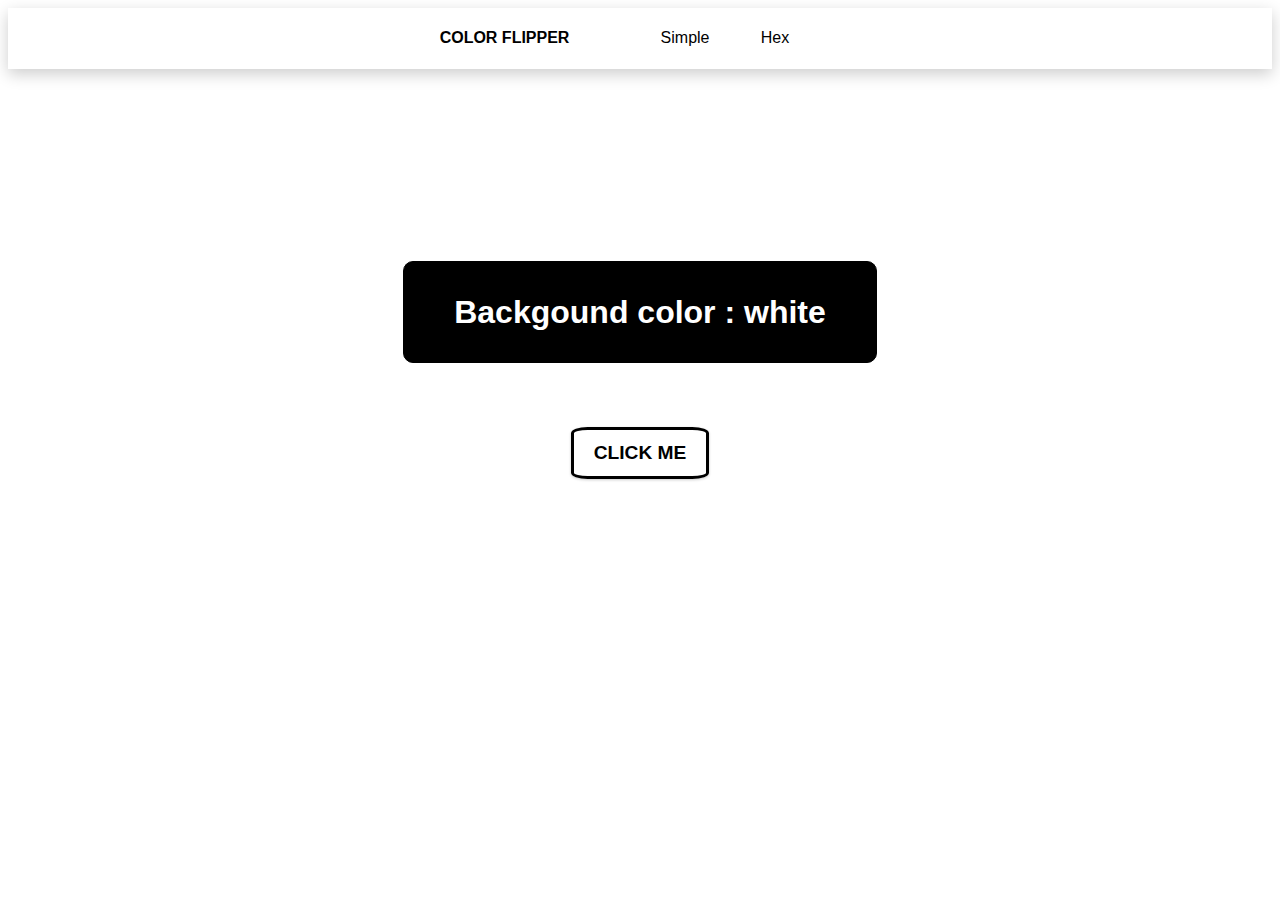
<file: new/index.html>
<!DOCTYPE html>
<html lang="en">

<head>
    <meta charset="UTF-8">
    <meta http-equiv="X-UA-Compatible" content="IE=edge">
    <meta name="viewport" content="width=device-width, initial-scale=1.0">
    <link rel="stylesheet" href="./style.css">
    <title>color flipper</title>
</head>

<body>

    <!--navigation bar-->
    <nav>
        <div class="nav_center">
            <h4>color flipper</h4>
            <ul class="nav_links">
                <li><a href="index.html">simple</a></li>
                <li><a href="hex.html">hex</a></li>
            </ul>
        </div>
    </nav>

    <!--main content-->
    <main>
        <div class="color">
            <div class="color_pallet">
                <h1>Backgound color :
                    <span class="color_span">white</span>
                </h1>
            </div>
            <button class="btn btn_hero" id="btn"> click me</button>
        </div>
    </main>










    <!--JAVA SCRIPT-->
    <script src="./index.js"></script>
</body>

</html>
</file>
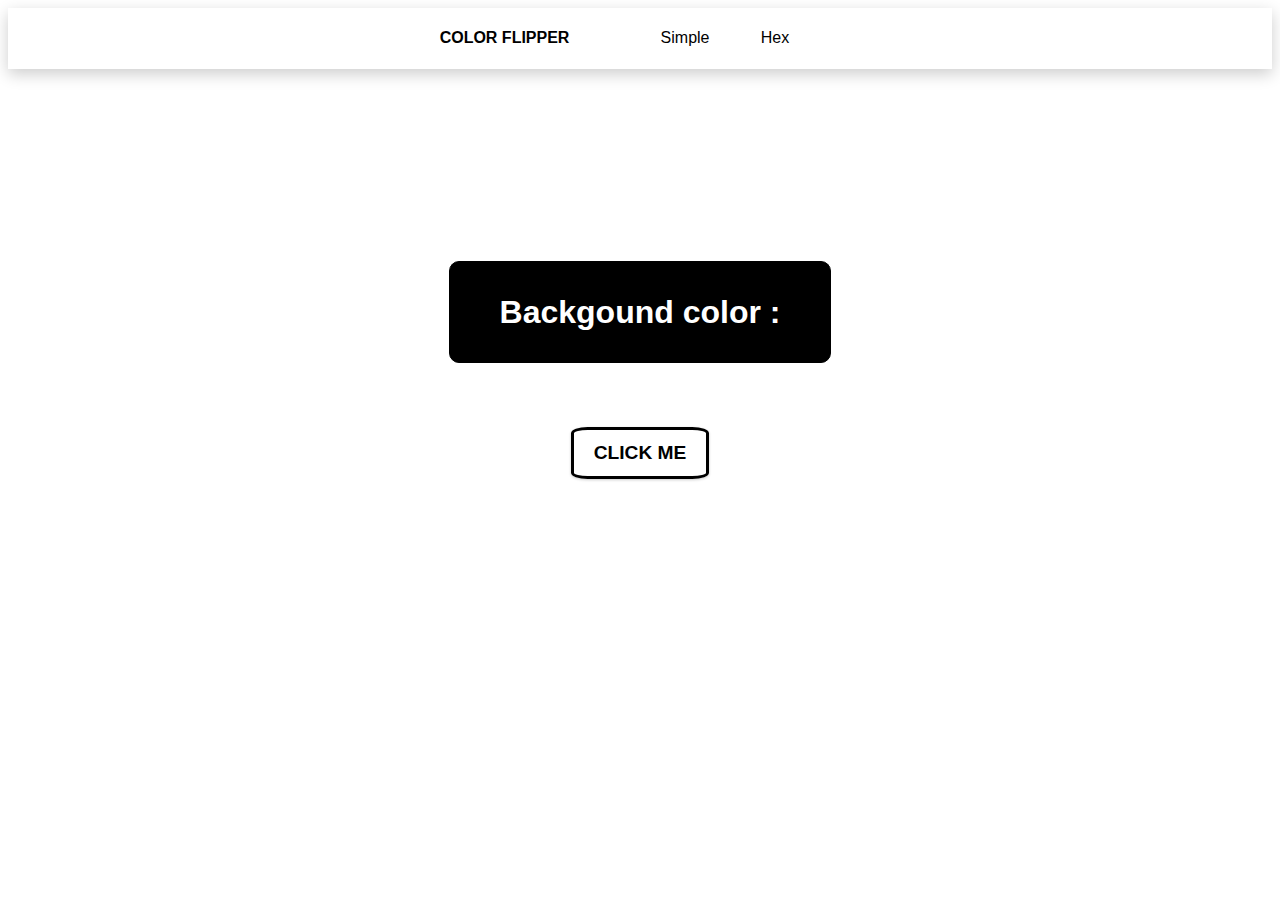
<file: new/hex.html>
<!DOCTYPE html>
<html lang="en">

<head>
    <meta charset="UTF-8">
    <meta http-equiv="X-UA-Compatible" content="IE=edge">
    <meta name="viewport" content="width=device-width, initial-scale=1.0">
    <link rel="stylesheet" href="./style.css">
    <title>color flipper-hex</title>
</head>

<body>

    <!--navigation bar-->
    <nav>
        <div class="nav_center">
            <h4>color flipper</h4>
            <ul class="nav_links">
                <li><a href="index.html">simple</a></li>
                <li><a href="hex.html">hex</a></li>
            </ul>
        </div>
    </nav>

    <!--main content-->
    <main>
        <div class="color">
            <div class="color_pallet">
                <h1>Backgound color :
                    <span class="color_span"></span>
                </h1>
            </div>
            <button class="btn btn_hero" id="btn"> click me</button>
        </div>
    </main>

    <!--JAVA SCRIPT-->
    <script src="./hex.js"></script>
</body>

</html>
</file>
<file: new/style.css>
body {
    font-family: 'Franklin Gothic Medium', 'Arial Narrow', Arial, sans-serif;
}

a {
    text-decoration: none;
    color: black;
    cursor: pointer;
    text-transform: capitalize;
}

li {
    list-style: none;
}


/*=============
navigation bar
==============*/

nav {
    background-color: white;
    box-shadow: 0 5px 15px rgba(0, 0, 0, 0.2);
    display: grid;
}

.nav_center {
    display: flex;
    margin: 0 auto;
    align-items: center;
    justify-content: space-between;
    max-width: 620px;
}

.nav_center h4 {
    text-transform: uppercase;
}

.nav_links,
.nav_links a {
    display: flex;
    margin: 0 2vw;
}


/*================
      main
=================*/

main {
    margin: 20vh auto;
    display: grid;
    place-items: center;
}

.color_pallet {
    color: white;
    margin: 1vw auto;
    background-color: black;
    padding: 10px 50px;
    border: 1px solid black;
    border-radius: 10px;
}

.btn_hero {
    display: flex;
    margin: 5vw auto;
    margin-bottom: 0;
    padding: 0.75rem 1.25rem;
    text-transform: uppercase;
    font-size: larger;
    font-weight: 700;
    border: 3px solid black;
    background-color: transparent;
    border-radius: 12%;
    cursor: pointer;
    box-shadow: 0 1px 3px rgba(0, 0, 0, 0.2);
}

.btn_hero:hover {
    color: white;
    background-color: black;
    transition: 0.5s;
}
</file>
